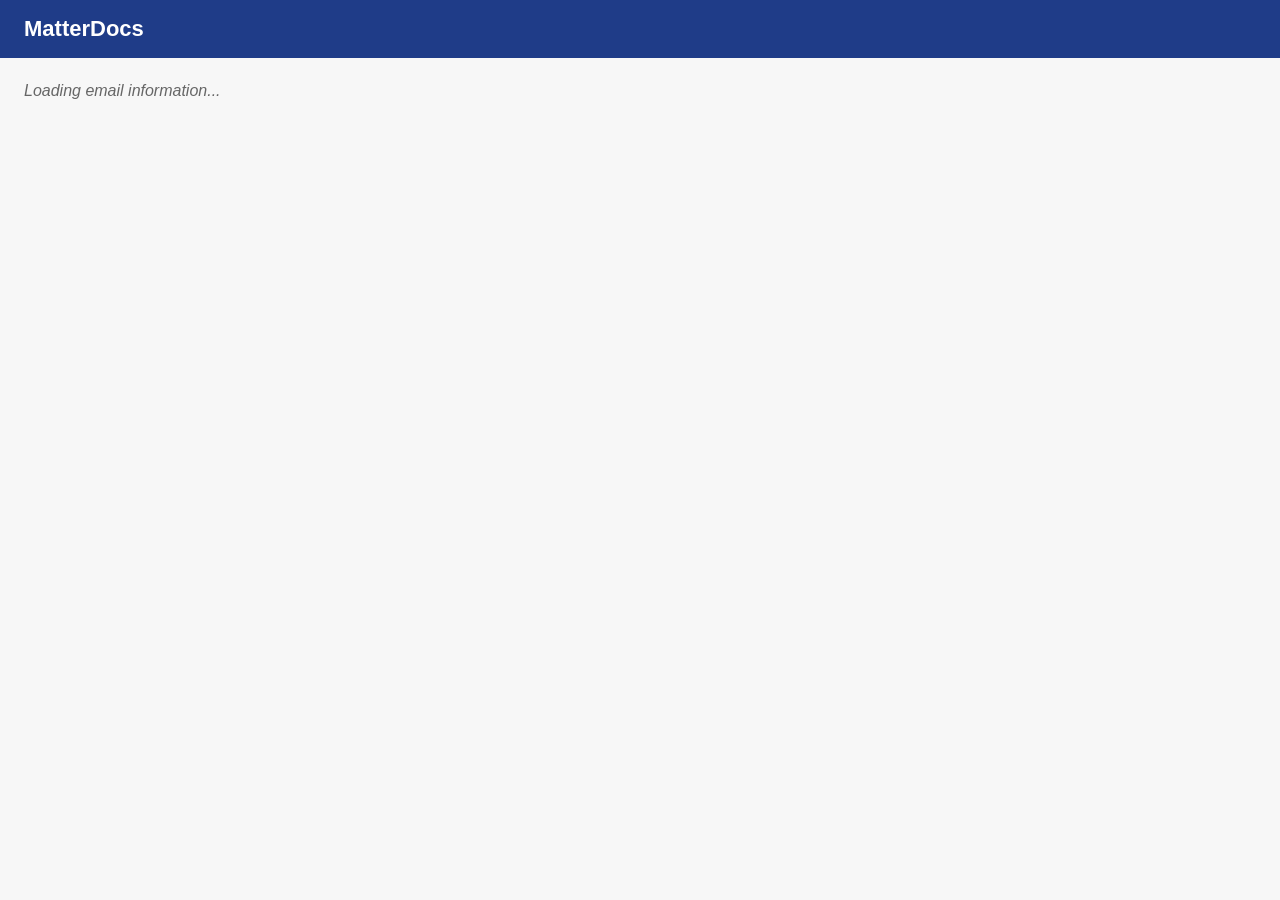
<file: templates/addin_taskpane.html>
<!DOCTYPE html>
<html lang="en">
<head>
    <meta charset="UTF-8">
    <meta name="viewport" content="width=device-width, initial-scale=1.0">
    <title>MatterDocs Add-in</title>
    <link rel="stylesheet" href="/static/style.css">
    <script src="https://appsforoffice.microsoft.com/lib/1.1/hosted/office.js"></script>
    <style>
        .email-info { background: #f5f5f5; padding: 10px; margin: 10px 0; border-radius: 4px; }
        .attachment-list { margin: 10px 0; }
        .attachment-item { padding: 8px; border: 1px solid #ddd; margin: 5px 0; border-radius: 4px; }
        .button { background: #0078d4; color: white; padding: 8px 16px; border: none; border-radius: 4px; cursor: pointer; text-decoration: none; display: inline-block; margin: 5px; }
        .button:hover { background: #106ebe; }
        .loading { color: #666; font-style: italic; }
        .matter-select { width: 100%; padding: 8px; margin: 10px 0; }
    </style>
</head>
<body>
    <header>
        <h1>MatterDocs</h1>
    </header>
    <main>
        <div id="loading" class="loading">Loading email information...</div>
        
        <div id="email-content" style="display: none;">
            <div class="email-info">
                <h3>Current Email</h3>
                <div><strong>Subject:</strong> <span id="email-subject"></span></div>
                <div><strong>From:</strong> <span id="email-from"></span></div>
                <div><strong>Date:</strong> <span id="email-date"></span></div>
            </div>
            
            <div class="attachment-list">
                <h3>Attachments (<span id="attachment-count">0</span>)</h3>
                <div id="attachments-container"></div>
            </div>
            
            <div>
                <h3>File to Matter</h3>
                
                <!-- Smart Matter Search -->
                <div style="position: relative;">
                    <input type="text" id="matter-search" placeholder="Search matters..." 
                           style="width: 100%; padding: 8px; margin: 5px 0; border: 1px solid #ddd; border-radius: 4px;"
                           oninput="searchMatters()" onfocus="showMatterDropdown()">
                    <div id="matter-dropdown" style="display: none; position: absolute; top: 100%; left: 0; right: 0; background: white; border: 1px solid #ddd; border-radius: 4px; max-height: 150px; overflow-y: auto; z-index: 1000;"></div>
                </div>
                
                <!-- Quick Matter Creation -->
                <div style="text-align: center; margin: 10px 0;">
                    <button class="button" onclick="toggleNewMatterForm()" style="background: #28a745; font-size: 12px; padding: 5px 10px;">+ New Matter</button>
                </div>
                
                <!-- New Matter Form -->
                <div id="new-matter-form" style="display: none; background: #f8f9fa; padding: 10px; border-radius: 4px; margin: 10px 0;">
                    <h4 style="margin: 0 0 10px 0;">Create New Matter</h4>
                    <input type="text" id="client-name" placeholder="Client Name" style="width: 100%; padding: 6px; margin: 3px 0; border: 1px solid #ddd; border-radius: 3px;">
                    <input type="text" id="matter-name" placeholder="Matter Name" style="width: 100%; padding: 6px; margin: 3px 0; border: 1px solid #ddd; border-radius: 3px;">
                    <div style="text-align: center; margin-top: 10px;">
                        <button class="button" onclick="createNewMatter()" style="background: #28a745; font-size: 12px; padding: 5px 15px;">Create</button>
                        <button class="button" onclick="toggleNewMatterForm()" style="background: #6c757d; font-size: 12px; padding: 5px 15px;">Cancel</button>
                    </div>
                </div>
                
                <!-- Document Type Selection -->
                <div>
                    <label style="font-weight: bold; font-size: 12px;">Document Type:</label>
                    <select id="document-type" style="width: 100%; padding: 6px; margin: 5px 0; border: 1px solid #ddd; border-radius: 4px;">
                        <option value="Email">Email</option>
                        <option value="Contract">Contract</option>
                        <option value="Report">Report</option>
                        <option value="Correspondence">Correspondence</option>
                        <option value="Legal Brief">Legal Brief</option>
                        <option value="Other">Other</option>
                    </select>
                </div>
                
                <button class="button" onclick="saveEmail()">Save Email</button>
                <button class="button" onclick="saveSelectedAttachments()">Save Selected Attachments</button>
                
                <div id="status-message" style="margin-top: 10px; padding: 10px; background: #f0f0f0; border-radius: 4px; display: none;"></div>
            </div>
            
            <!-- Recent Documents -->
            <div style="margin-top: 20px;">
                <h3>Recent Documents</h3>
                <div id="recent-documents" style="max-height: 150px; overflow-y: auto;"></div>
            </div>
            
            <div style="margin-top: 20px;">
                <a class="button" target="_blank" rel="noopener" href="/matters">Open MatterDocs</a>
            </div>
        </div>
    </main>
    
    <script>
        let currentEmail = {};
        let attachments = [];
        let allMatters = [];
        let selectedMatterId = null;
        
        Office.onReady((info) => {
            console.log('Office.js ready:', info);
            if (info.host === Office.HostType.Outlook) {
                setTimeout(() => {
                    loadEmailInfo();
                    loadMatters();
                    loadRecentDocuments();
                }, 500);
            } else {
                document.getElementById('loading').textContent = 'Not running in Outlook';
            }
        });
        
        function loadEmailInfo() {
            try {
                const item = Office.context.mailbox.item;
                console.log('Item:', item);
                
                // Get subject (synchronous property)
                const subject = item.subject || 'No subject';
                document.getElementById('email-subject').textContent = subject;
                currentEmail.subject = subject;
                
                // Get from (synchronous property)
                const from = item.from ? (item.from.displayName + ' <' + item.from.emailAddress + '>') : 'Unknown sender';
                document.getElementById('email-from').textContent = from;
                currentEmail.from = from;
                
                // Get date (synchronous property)
                const date = item.dateTimeCreated ? new Date(item.dateTimeCreated).toLocaleString() : 'Unknown date';
                document.getElementById('email-date').textContent = date;
                currentEmail.date = date;
                
                loadAttachments();
                
            } catch (error) {
                console.error('Error loading email info:', error);
                document.getElementById('loading').textContent = 'Error loading email: ' + error.message;
            }
        }
        
        function loadAttachments() {
            try {
                const item = Office.context.mailbox.item;
                attachments = item.attachments || [];
                
                console.log('Attachments found:', attachments.length);
                
                document.getElementById('attachment-count').textContent = attachments.length;
                
                const container = document.getElementById('attachments-container');
                container.innerHTML = '';
                
                if (attachments.length === 0) {
                    container.innerHTML = '<div class="attachment-item">No attachments found</div>';
                } else {
                    attachments.forEach((attachment, index) => {
                        const div = document.createElement('div');
                        div.className = 'attachment-item';
                        div.innerHTML = `
                            <input type="checkbox" id="att-${index}" checked>
                            <label for="att-${index}">
                                <strong>${attachment.name}</strong> (${formatFileSize(attachment.size || 0)})
                            </label>
                        `;
                        container.appendChild(div);
                    });
                }
                
                document.getElementById('loading').style.display = 'none';
                document.getElementById('email-content').style.display = 'block';
                
            } catch (error) {
                console.error('Error loading attachments:', error);
                document.getElementById('loading').textContent = 'Error loading attachments: ' + error.message;
            }
        }
        
        function loadMatters() {
            fetch('/api/matters/list')
                .then(response => {
                    if (!response.ok) {
                        throw new Error('Failed to load matters');
                    }
                    return response.json();
                })
                .then(matters => {
                    allMatters = matters;
                    console.log('Loaded', matters.length, 'matters');
                })
                .catch(error => {
                    console.error('Error loading matters:', error);
                    showStatus('Error loading matters: ' + error.message, true);
                });
        }
        
        function searchMatters() {
            const query = document.getElementById('matter-search').value.toLowerCase();
            const dropdown = document.getElementById('matter-dropdown');
            
            if (query.length < 2) {
                dropdown.style.display = 'none';
                return;
            }
            
            const filtered = allMatters.filter(matter => 
                matter.client_name.toLowerCase().includes(query) || 
                matter.name.toLowerCase().includes(query)
            );
            
            dropdown.innerHTML = '';
            
            if (filtered.length === 0) {
                dropdown.innerHTML = '<div style="padding: 10px; color: #666;">No matters found</div>';
            } else {
                filtered.slice(0, 10).forEach(matter => {
                    const div = document.createElement('div');
                    div.style.cssText = 'padding: 8px; cursor: pointer; border-bottom: 1px solid #eee;';
                    div.innerHTML = `<strong>${matter.client_name}</strong><br><small>${matter.name}</small>`;
                    div.onclick = () => selectMatter(matter);
                    div.onmouseover = () => div.style.background = '#f0f0f0';
                    div.onmouseout = () => div.style.background = 'white';
                    dropdown.appendChild(div);
                });
            }
            
            dropdown.style.display = 'block';
        }
        
        function showMatterDropdown() {
            if (allMatters.length > 0) {
                searchMatters();
            }
        }
        
        function selectMatter(matter) {
            selectedMatterId = matter.id;
            document.getElementById('matter-search').value = `${matter.client_name} - ${matter.name}`;
            document.getElementById('matter-dropdown').style.display = 'none';
            console.log('Selected matter:', matter);
        }
        
        function toggleNewMatterForm() {
            const form = document.getElementById('new-matter-form');
            const isVisible = form.style.display !== 'none';
            form.style.display = isVisible ? 'none' : 'block';
            
            if (!isVisible) {
                document.getElementById('client-name').value = '';
                document.getElementById('matter-name').value = '';
            }
        }
        
        function createNewMatter() {
            const clientName = document.getElementById('client-name').value.trim();
            const matterName = document.getElementById('matter-name').value.trim();
            
            if (!clientName || !matterName) {
                showStatus('Please enter both client and matter names', true);
                return;
            }
            
            showStatus('Creating new matter...');
            
            fetch('/api/matters/create', {
                method: 'POST',
                headers: { 'Content-Type': 'application/json' },
                body: JSON.stringify({
                    clientName: clientName,
                    matterName: matterName
                })
            })
            .then(response => {
                if (!response.ok) {
                    throw new Error(`HTTP ${response.status}`);
                }
                return response.json();
            })
            .then(result => {
                showStatus('Matter created successfully!');
                selectedMatterId = result.matter.id;
                document.getElementById('matter-search').value = `${clientName} - ${matterName}`;
                toggleNewMatterForm();
                loadMatters(); // Refresh matters list
            })
            .catch(error => {
                console.error('Error creating matter:', error);
                showStatus('Error creating matter: ' + error.message, true);
            });
        }
        
        function loadRecentDocuments() {
            fetch('/api/documents/recent')
                .then(response => response.json())
                .then(documents => {
                    const container = document.getElementById('recent-documents');
                    container.innerHTML = '';
                    
                    if (documents.length === 0) {
                        container.innerHTML = '<div style="padding: 10px; color: #666; font-size: 12px;">No recent documents</div>';
                        return;
                    }
                    
                    documents.slice(0, 5).forEach(doc => {
                        const div = document.createElement('div');
                        div.style.cssText = 'padding: 8px; border-bottom: 1px solid #eee; font-size: 12px;';
                        div.innerHTML = `
                            <strong>${doc.title}</strong><br>
                            <small style="color: #666;">${doc.client_name} - ${doc.matter_name}</small><br>
                            <small style="color: #999;">${new Date(doc.created_at).toLocaleDateString()}</small>
                        `;
                        container.appendChild(div);
                    });
                })
                .catch(error => {
                    console.error('Error loading recent documents:', error);
                });
        }
        
        function showStatus(message, isError = false) {
            const statusDiv = document.getElementById('status-message');
            statusDiv.textContent = message;
            statusDiv.style.display = 'block';
            statusDiv.style.background = isError ? '#ffebee' : '#e8f5e8';
            statusDiv.style.color = isError ? '#c62828' : '#2e7d32';
            console.log(message);
        }
        
        function saveEmail() {
            console.log('saveEmail clicked');
            const matterId = selectedMatterId;
            const documentType = document.getElementById('document-type').value;
            console.log('Selected matter ID:', matterId, 'Document type:', documentType);
            
            if (!matterId) {
                showStatus('Please select a matter first', true);
                return;
            }
            
            showStatus('Starting to save email...');
            
            try {
                console.log('Getting email body...');
                Office.context.mailbox.item.body.getAsync(Office.CoercionType.Text, (result) => {
                    console.log('Body result:', result);
                    if (result.status === Office.AsyncResultStatus.Succeeded) {
                        const emailData = {
                            ...currentEmail,
                            body: result.value || 'No body content',
                            matterId: matterId,
                            documentType: documentType
                        };
                        
                        console.log('Sending email data:', emailData);
                        showStatus('Saving email to server...');
                        
                        fetch('/api/email/save', {
                            method: 'POST',
                            headers: { 'Content-Type': 'application/json' },
                            body: JSON.stringify(emailData)
                        })
                        .then(response => {
                            console.log('Response status:', response.status);
                            if (!response.ok) {
                                throw new Error(`HTTP ${response.status}`);
                            }
                            return response.json();
                        })
                        .then(result => {
                            console.log('Save result:', result);
                            showStatus('Email saved successfully!');
                        })
                        .catch(error => {
                            console.error('Error saving email:', error);
                            showStatus('Error saving email: ' + error.message, true);
                        });
                    } else {
                        console.error('Failed to get email body:', result.error);
                        showStatus('Failed to get email content: ' + (result.error ? result.error.message : 'Unknown error'), true);
                    }
                });
            } catch (error) {
                console.error('Error in saveEmail:', error);
                showStatus('Error: ' + error.message, true);
            }
        }
        
        function saveSelectedAttachments() {
            console.log('saveSelectedAttachments clicked');
            const matterId = selectedMatterId;
            const documentType = document.getElementById('document-type').value;
            console.log('Selected matter ID:', matterId, 'Document type:', documentType);
            
            if (!matterId) {
                showStatus('Please select a matter first', true);
                return;
            }
            
            const selectedAttachments = [];
            attachments.forEach((attachment, index) => {
                const checkbox = document.getElementById(`att-${index}`);
                if (checkbox && checkbox.checked) {
                    selectedAttachments.push(attachment);
                }
            });
            
            console.log('Selected attachments:', selectedAttachments);
            
            if (selectedAttachments.length === 0) {
                showStatus('Please select at least one attachment', true);
                return;
            }
            
            showStatus(`Processing ${selectedAttachments.length} attachment(s)...`);
            
            let savedCount = 0;
            
            // Process each attachment
            selectedAttachments.forEach((attachment, index) => {
                console.log('Processing attachment:', attachment.name);
                try {
                    Office.context.mailbox.item.getAttachmentContentAsync(attachment.id, (result) => {
                        console.log('Attachment content result:', result);
                        if (result.status === Office.AsyncResultStatus.Succeeded) {
                            const attachmentData = {
                                name: attachment.name,
                                content: result.value.content,
                                contentType: result.value.format,
                                matterId: matterId,
                                documentType: documentType
                            };
                            
                            console.log('Sending attachment data for:', attachment.name);
                            
                            fetch('/api/attachments/save', {
                                method: 'POST',
                                headers: { 'Content-Type': 'application/json' },
                                body: JSON.stringify(attachmentData)
                            })
                            .then(response => {
                                console.log('Attachment response status:', response.status);
                                if (!response.ok) {
                                    throw new Error(`HTTP ${response.status}`);
                                }
                                return response.json();
                            })
                            .then(result => {
                                console.log('Attachment saved:', attachment.name, result);
                                savedCount++;
                                if (savedCount === selectedAttachments.length) {
                                    showStatus('All attachments saved successfully!');
                                }
                            })
                            .catch(error => {
                                console.error('Error saving attachment:', error);
                                showStatus('Error saving attachment ' + attachment.name + ': ' + error.message, true);
                            });
                        } else {
                            console.error('Failed to get attachment content:', result.error);
                            showStatus('Failed to get attachment: ' + attachment.name + ' - ' + (result.error ? result.error.message : 'Unknown error'), true);
                        }
                    });
                } catch (error) {
                    console.error('Error processing attachment:', error);
                    showStatus('Error processing attachment ' + attachment.name + ': ' + error.message, true);
                }
            });
        }
        
        function formatFileSize(bytes) {
            if (bytes === 0) return '0 Bytes';
            const k = 1024;
            const sizes = ['Bytes', 'KB', 'MB', 'GB'];
            const i = Math.floor(Math.log(bytes) / Math.log(k));
            return parseFloat((bytes / Math.pow(k, i)).toFixed(2)) + ' ' + sizes[i];
        }
    </script>
</body>
</html>
</file>
<file: static/style.css>
body {
    font-family: Arial, sans-serif;
    margin: 0;
    padding: 0;
    background-color: #f7f7f7;
    color: #333;
}

header {
    background: #1f3c88;
    color: #fff;
    padding: 16px 24px;
    display: flex;
    align-items: center;
    justify-content: space-between;
}

header h1 {
    margin: 0;
    font-size: 22px;
}

nav a {
    color: #cfd8ef;
    margin-left: 12px;
    text-decoration: none;
}

nav a:hover {
    color: #fff;
}

main {
    padding: 24px;
}

h2, h3 {
    margin-top: 0;
}

table {
    width: 100%;
    border-collapse: collapse;
    background: #fff;
    margin-bottom: 24px;
}

table th, table td {
    border: 1px solid #ddd;
    padding: 10px 12px;
    text-align: left;
}

table th {
    background: #eef1f7;
}

.button, button {
    background: #1f3c88;
    color: #fff;
    border: none;
    padding: 10px 14px;
    border-radius: 4px;
    cursor: pointer;
    text-decoration: none;
    display: inline-block;
}

.button:hover, button:hover {
    background: #162a61;
}

.upload form {
    display: grid;
    grid-template-columns: 1fr;
    gap: 10px;
    max-width: 400px;
}

input[type="text"], input[type="file"] {
    padding: 8px;
}
</file>
